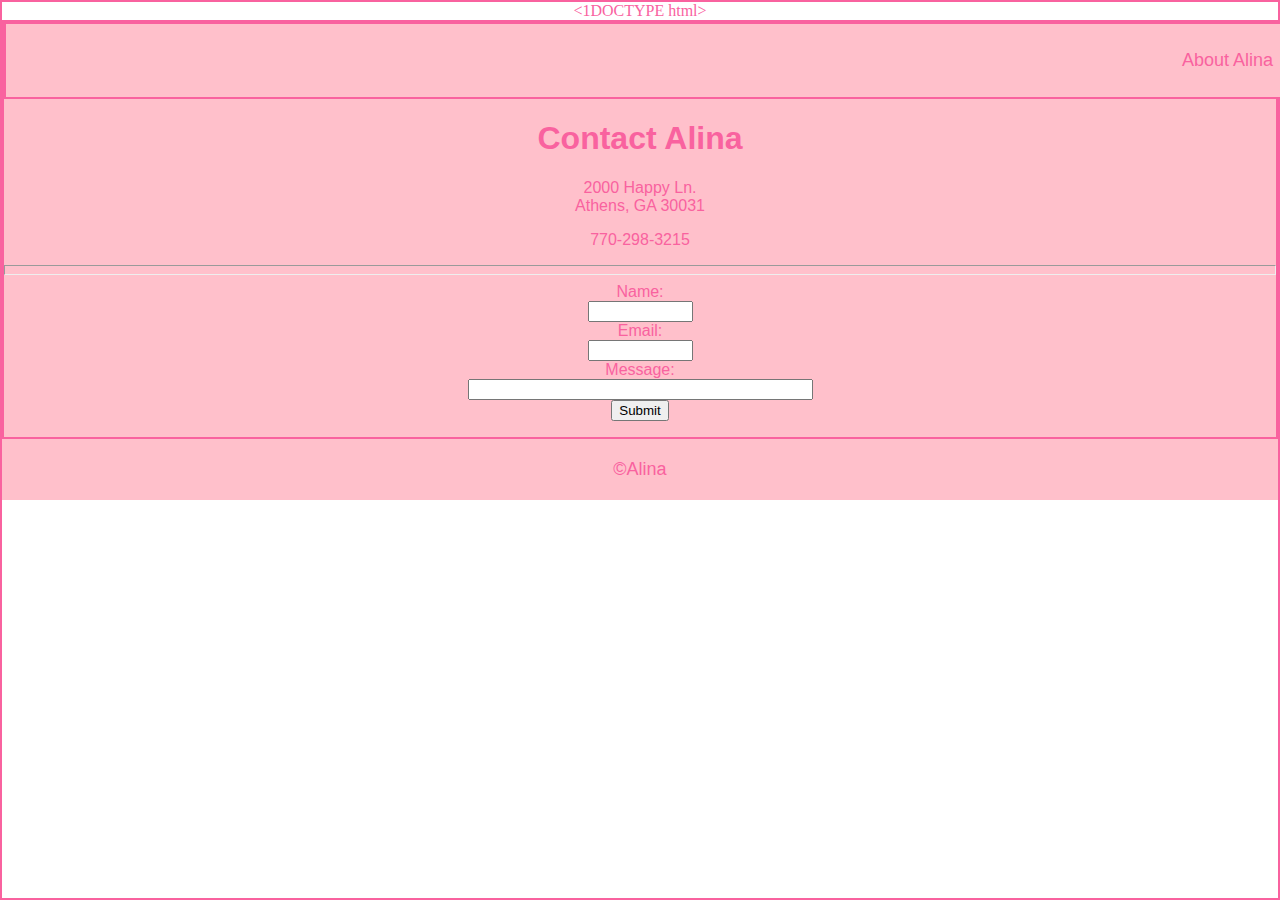
<file: contact.html>
<1DOCTYPE html>
    <html lang="en">
    <head>
        <meta charset="utf-8">
        <meta name="viewport" content="width=device-width, initial-scale=1.0">
        <link rel="stylesheet" type="text/css" href="style.css">
        <div class="card">
        <title>Contact Alina</title>
    </head>
    <nav>
        <p><a href="index.html">About Alina</a></p>
    </nav>
    <h1>Contact Alina</h1>
    <p>2000 Happy Ln.
    <br>Athens, GA 30031</p>
    <p>770-298-3215</p>
    <hr size="10">
    <form>
        <div class="one-col">
        <form action="mailto:asz67297@uga.edu" method="post">
            <label for="text">Name:</label><br>
            <input type="text" id="text" name="text" required minlength="4" maxlength="8" size="10" /><br>
            <label for="email">Email:</label><br>
            <input type="email" id="email" name="email" required minlength="4" maxlength="8" size="10" /><br>
            <label for="message">Message:</label><br>
            <input type="message" id="message" name="message" required minlength="4" maxlength="8" size="40" /><br>
            <input type="submit" value="Submit">
    </form>
    </div>
    </div>  
    <footer>
        <a href="index.html">©Alina</a>
    </footer>    
    </html>
</file>
<file: style.css>
body {
    background-color: white;
    margin: 0;
    font-family: 'Kalnia', serif;
    color: #F9629F;
    border: 2px solid #F9629F;
    font-size: 16px;
    text-align: center;    
  }
  .left {
    position: absolute;
    top: 140px;
    left: 180;
    width: 200px;
    height: 100px;
    border: 3px solid white;
  }
  .right {
    position: absolute;
    top: 140px;
    right: 180;
    width: 200px;
    height: 100px;
    border: 3px solid white;
  }
  
  nav  {
    display: flex;
    justify-content: flex-end;
    width: 100%;
    background-color: #FFC0CB;;
    color: #F9629F;
    border: 2px solid #F9629F;
    padding: 10px;
    font-family: 'Raleway', sans-serif;
  }
  
  nav a {
    text-decoration: none;
    background-color: #FFC0CB;
    color: #F9629F;
    margin-right: 15px;
    transition: color 0.3s ease-in-out;
  }
  
  nav a:hover {
    color: #ffcc00;
  }
  footer {
    display: flex;
    justify-content: center;
    background-color: #FFC0CB;
    color: #F9629F;
    padding: 20px;
  }

.first-section {
    background-color: #FFC0CB;
    padding: 20px;
    margin-bottom: 20px;
    color: #F9629F;
    border: 2px solid #F9629F;
    margin: 20px 0;
    font-size: 25px;
  }
  
  .first-section h1 {
    background-color: #FFC0CB;
    color: #73AD21;
    font-weight: bold;
  }
  .first-section h2 {
    background-color: #FFC0CB;
    color: #F9629F;
    font-family: 'Raleway', sans-serif;
  }

  .second-section {
    background-color: #FFC0CB;
    color: #F9629F;
    padding: 20px;
    margin-bottom: 20px;
    border: 2px solid #F9629F;
    margin: 20px 0;
    font-size: 20px;
  }
  
  .second-section h2 {
    font-weight: bold;
    background-color: #FFC0CB;
    color: #73AD21;
  }
  .three-col {
    display: flex;
    justify-content: space-around;
    align-items: center;
    height: 500px; 
    grid-template-columns: repeat(3, 1fr);
    gap: 20px;
    max-width: 2000px;
    margin: 0 auto;
}
  .one {
    display:grid;
    justify-content: space-around;
    align-items: center;
    width: 500px;
    padding: 20px;
    box-shadow: 0 4px 8px rgba(0, 0, 0, 0.1);
    border: 1px solid #ddd;
    border-radius: 8px;
    background-color: #fff;
    font-size: 18px;
}
.one:hover {
  color: #F9629F;
  box-shadow: 0 0 5px #F9629F;
  text-shadow: 0 0 5px #F9629F;
}
.two {
  display: grid;
  align-items: center;
  width: 600px;
  padding: 20px;
  box-shadow: 0 4px 8px rgba(0, 0, 0, 0.1);
  border: 1px solid #ddd;
  border-radius: 8px;
  background-color: #fff;
  font-size: 18px;
}
.two:hover {
  color: #F9629F;
  box-shadow: 0 0 5px #F9629F;
  text-shadow: 0 0 5px #F9629F;
}
.three {
  display: grid;
  width: 500px;
  padding: 20px;
  box-shadow: 0 4px 8px rgba(0, 0, 0, 0.1);
  border: 1px solid #ddd;
  border-radius: 8px;
  background-color: #fff;
  font-size: 18px;
}
.three:hover {
  color: #F9629F;
  box-shadow: 0 0 5px #F9629F;
  text-shadow: 0 0 5px #F9629F;
}
  a {
    color: #F9629F;
    text-decoration: none;
    transition: color 0.3s ease-in-out;
    font-family: 'Raleway', sans-serif;
    font-size: 18px;
  }
  
  a:hover {
    color: #ffcc00;
  }
  .one-col {
    background-color: #FFC0CB;
    color: #F9629F;
    text-decoration: none;
    transition: color 0.3s ease-in-out;
    font-family: 'Raleway', sans-serif;
    font-size: 16px;
  }
  .card {
    background-color: #FFC0CB;
    color: #F9629F;
    border: 2px solid #F9629F;
    text-decoration: none;
    transition: color 0.3s ease-in-out;
    font-family: 'Raleway', sans-serif;
    font-size: 16px;
  }
</file>
